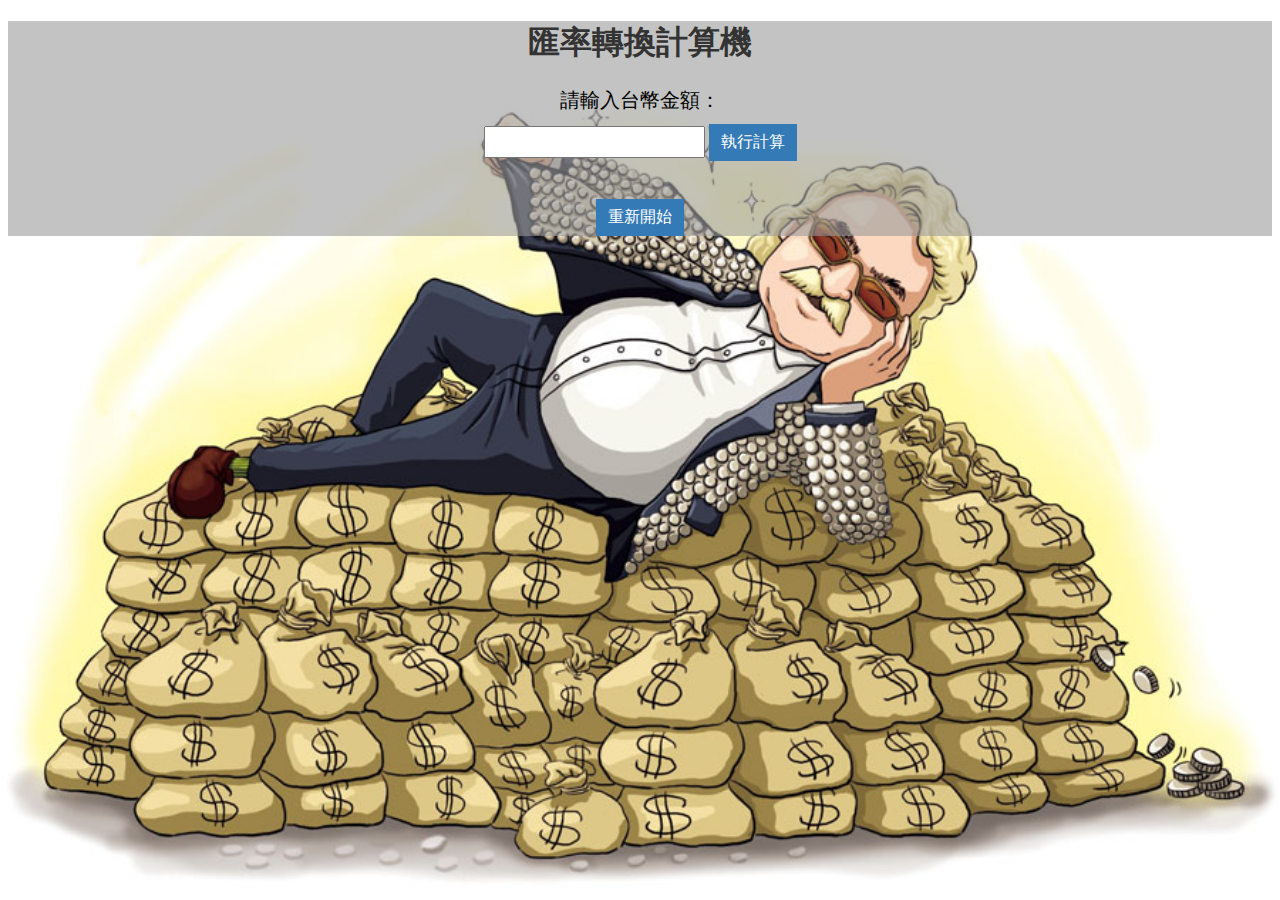
<file: demo.html>
<!DOCTYPE html><!--第一小題-->
<html>
    <center>
        <head>
            <meta charset="UTF-8">
            <title>匯率轉換計算機</title>
            <link rel="stylesheet" type="text/css" href="mystyle.css">
        </head>
        <body>
            <div>
                <h1>匯率轉換計算機</h1>
                <p>請輸入台幣金額：</p>
                <input type="number" id="twdAmount">
                <button onclick="calculate()">執行計算</button>
                <div id="result"></div>
                <br>
                <button onclick="reset()">重新開始</button><!--第4小題-->
            </div>    

            <script src="script.js"></script>
        </body>
    </center>
</html>
</file>
<file: mystyle.css>
/*第三小題 第六小題*/

body{
  background-image: url("/1.jpg");
  background-size: 100%;
}
h1{
  color: #333;
}
  
p{
  margin: 10px 0;
  font-size: 20px;
}

div{
  background-color: rgba(154, 154, 154, 0.593);
}


input[type="number"]{
  padding: 5px;
  font-size: 16px;
}
  
button{
  padding: 8px 12px;
  font-size: 16px;
  background-color: #337ab7;
  color: #fff;
  border: none;
}
  
button:hover{
  background-color: #23527c;
}
  
#result{
  margin-top: 20px;
}
  
::selection{
  color: #000000;
  background: #ffffff97;
}
</file>
